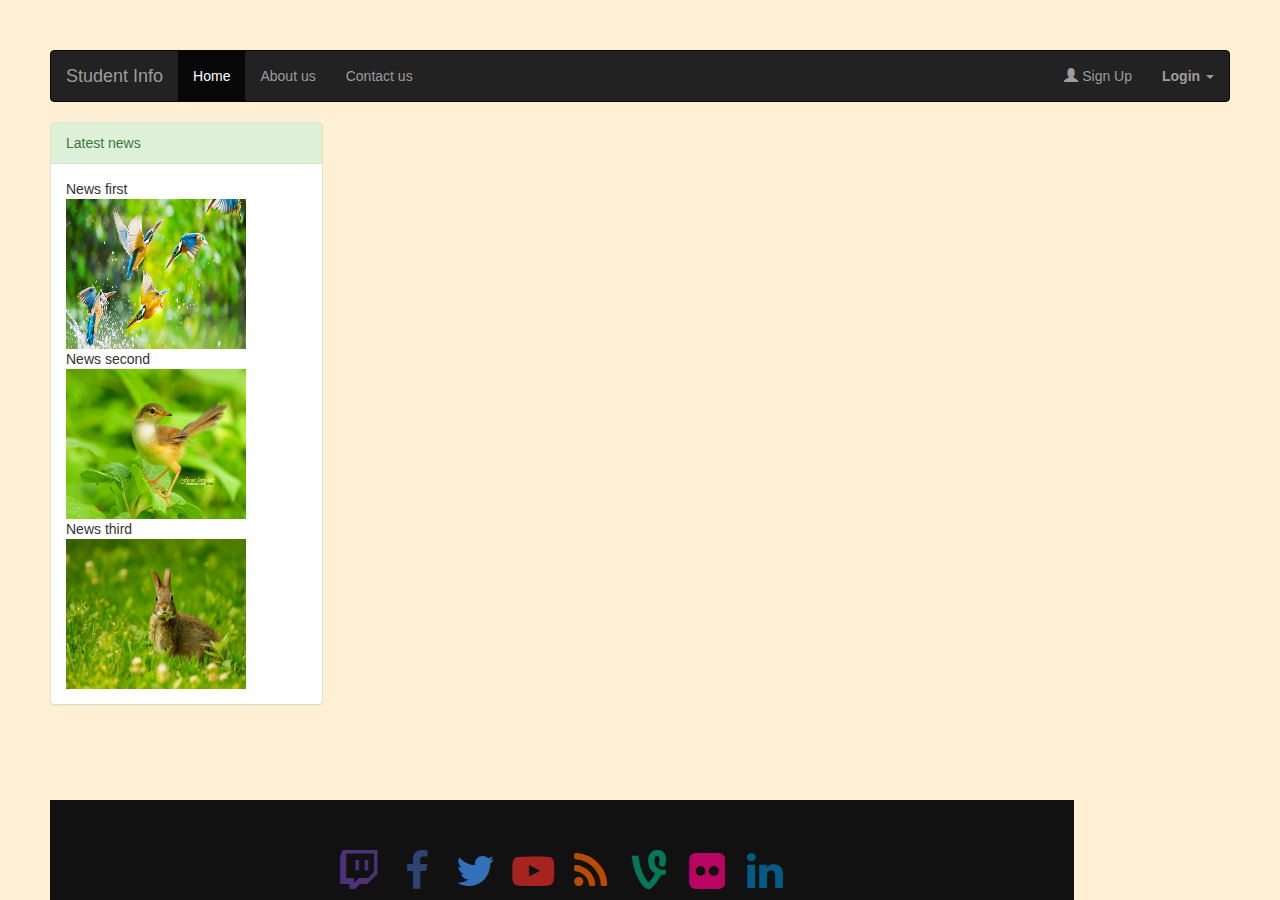
<file: app/index.html>
<html ng-app="myApp">

<head>
    <title>demo</title>
    <script type="text/javascript" src="bower_components/angular/angular.js"></script>
    <script src="app.js"></script>
    <script src="bower_components/angular-ui-router/release/angular-ui-router.js"></script>
    <script src="bower_components/jquery/dist/jquery.js"></script>
    <script src="bower_components/bootstrap/dist/js/bootstrap.js"></script>
     <script src="bower_components/angular-messages/angular-messages.js"></script>
       
    <link rel="stylesheet" type="text/css" href="bower_components/bootstrap/dist/css/bootstrap.css">
    <link rel="stylesheet" type="text/css" href="assets/css/main.css">
    <link rel="stylesheet" type="text/css" href="assets/css/footer.css">
<!--     <script src="app/controller/homeCtrl.js"></script>
  <script src="app/controller/registrationCtrl.js"></script> -->
</head>

<body style="background-color: #FFEFD5;">
    <nav class="navbar navbar-inverse">
        <div class="container-fluid">
            <div class="navbar-header">
                <a class="navbar-brand" href="#">Student Info</a>
            </div>
            <ul class="nav navbar-nav">
                <li class="active"><a ui-sref="home" ui-sref-active="active">Home</a></li>
                <li><a href="#">About us</a></li>
                <li><a href="#">Contact us</a></li>
            </ul>
            <ul class="nav navbar-nav navbar-right">
                <li><a ui-sref="registration" ui-sref-active="active"><span class="glyphicon glyphicon-user"></span> Sign Up</a></li>
                <li class="dropdown">
                    <a href="#" class="dropdown-toggle" data-toggle="dropdown"><b>Login</b> <span class="caret"></span></a>
                    <ul id="login-dp" class="dropdown-menu">
                        <li>
                            <div class="row">
                                <div class="col-md-12">
                                    Login using
                                    <div class="social-buttons">
                                        <a href="#" class="btn btn-fb"><i class="fa fa-facebook"></i> Facebook</a>
                                        <a href="#" class="btn btn-tw"><i class="fa fa-twitter"></i> Twitter</a>
                                    </div>
                                    or
                                    <form class="form" role="form" method="post" action="login" accept-charset="UTF-8" id="login-nav">
                                        <div class="form-group">
                                            <label class="sr-only" for="exampleInputEmail2">Email address</label>
                                            <input type="email" class="form-control" id="exampleInputEmail2" placeholder="Email address" required>
                                        </div>
                                        <div class="form-group">
                                            <label class="sr-only" for="exampleInputPassword2">Password</label>
                                            <input type="password" class="form-control" id="exampleInputPassword2" placeholder="Password" required>
                                            <div class="help-block text-right"><a href="">Forget the password ?</a></div>
                                        </div>
                                        <div class="form-group">
                                            <button type="submit" class="btn btn-primary btn-block">Sign in</button>
                                        </div>
                                        <div class="checkbox">
                                            <label>
                                                <input type="checkbox"> keep me logged-in
                                            </label>
                                        </div>
                                    </form>
                                </div>
                                <div class="bottom text-center">
                                    New here ? <a href="#"><b>Join Us</b></a>
                                </div>
                            </div>
                        </li>
                    </ul>
        </div>
    </nav>
    <div class="row">
        <div class="col-md-3">
            <div class="panel panel-success">
                <div class="panel-heading">Latest news</div>
                <div class="panel-body">
                 News first
                <img src="assets/images/img1.jpg" height="150" width="180"><br>
               News second
                <img src="assets/images/img2.jpg" height="150" width="180"><br>
                News third
                <img src="assets/images/img3.jpg" height="150" width="180">
                
                </div>
            </div>
        </div>
        <div class="col-md-6">
          <ui-view></ui-view>
        </div>
        <div class="col-md-3"></div>
    </div>
  
    <link href="//maxcdn.bootstrapcdn.com/font-awesome/4.2.0/css/font-awesome.min.css" rel="stylesheet">
    <div class="footer">
        <div class="container">
            <a href='#'><i class="fa fa-twitch fa-3x fa-fw"></i></a>
            <a href='#'><i class="fa fa-facebook fa-3x fa-fw"></i></a>
            <a href='#'><i class="fa fa-twitter fa-3x fa-fw"></i></a>
            <a href='#'><i class="fa fa-youtube-play fa-3x fa-fw"></i></a>
            <a href='#'><i class="fa fa-rss fa-3x fa-fw"></i></a>
            <a href='#'><i class="fa fa-vine fa-3x fa-fw"></i></a>
            <a href='#'><i class="fa fa-flickr fa-3x fa-fw"></i></a>
            <a href='#'><i class="fa fa-linkedin fa-3x fa-fw"></i></a>
            </span>
        </div>
    </div>
</body>

</html>
</file>
<file: app/assets/css/main.css>
body{
  
    padding:50px;
}

#login-dp{
    min-width: 250px;
    padding: 14px 14px 0;
    overflow:hidden;
    background-color:rgba(255,255,255,.8);
}
#login-dp .help-block{
    font-size:12px    
}
#login-dp .bottom{
    background-color:rgba(255,255,255,.8);
    border-top:1px solid #ddd;
    clear:both;
    padding:14px;
}
#login-dp .social-buttons{
    margin:12px 0    
}
#login-dp .social-buttons a{
    width: 49%;
}
#login-dp .form-group {
    margin-bottom: 10px;
}
.btn-fb{
    color: #fff;
    background-color:#3b5998;
}
.btn-fb:hover{
    color: #fff;
    background-color:#496ebc 
}
.btn-tw{
    color: #fff;
    background-color:#55acee;
}
.btn-tw:hover{
    color: #fff;
    background-color:#59b5fa;
}
@media(max-width:768px){
    #login-dp{
        background-color: inherit;
        color: #fff;
    }
    #login-dp .bottom{
        background-color: inherit;
        border-top:0 none;
    }
}
</file>
<file: app/assets/css/footer.css>
html {
  position: relative;
  min-height: 100%;
}

body {
  margin-bottom: 80px;
}

.footer {
  position: absolute;
  bottom: 0;
  width: 80%;
  height: 100px;
  background-color: #111;
  text-align: center;
}

.container{
  margin-top: 50px;
  color: #fff;
  width: 80%;
}

.fa-twitter {
    color: #4099FF;
}

.fa-facebook {
    color: #3B5998;
}

.fa-youtube-play {
    color: #e52d27;
}

.fa-rss {
    color: #FF6600;
}

.fa-vine {
    color: #00a478;
}

.fa-flickr {
    color: #ff0084;
}

.fa-twitch {
    color: #6441A5;
}

.fa-linkedin {
    color: #007bb6;
}

.fa {
    opacity: 0.7;
    transition: 1s;
    -webkit-transition: 1s;
}

.fa:hover{
    opacity: 1;
    transition: 1s;
    -webkit-transition: 1s;
  }
</file>
